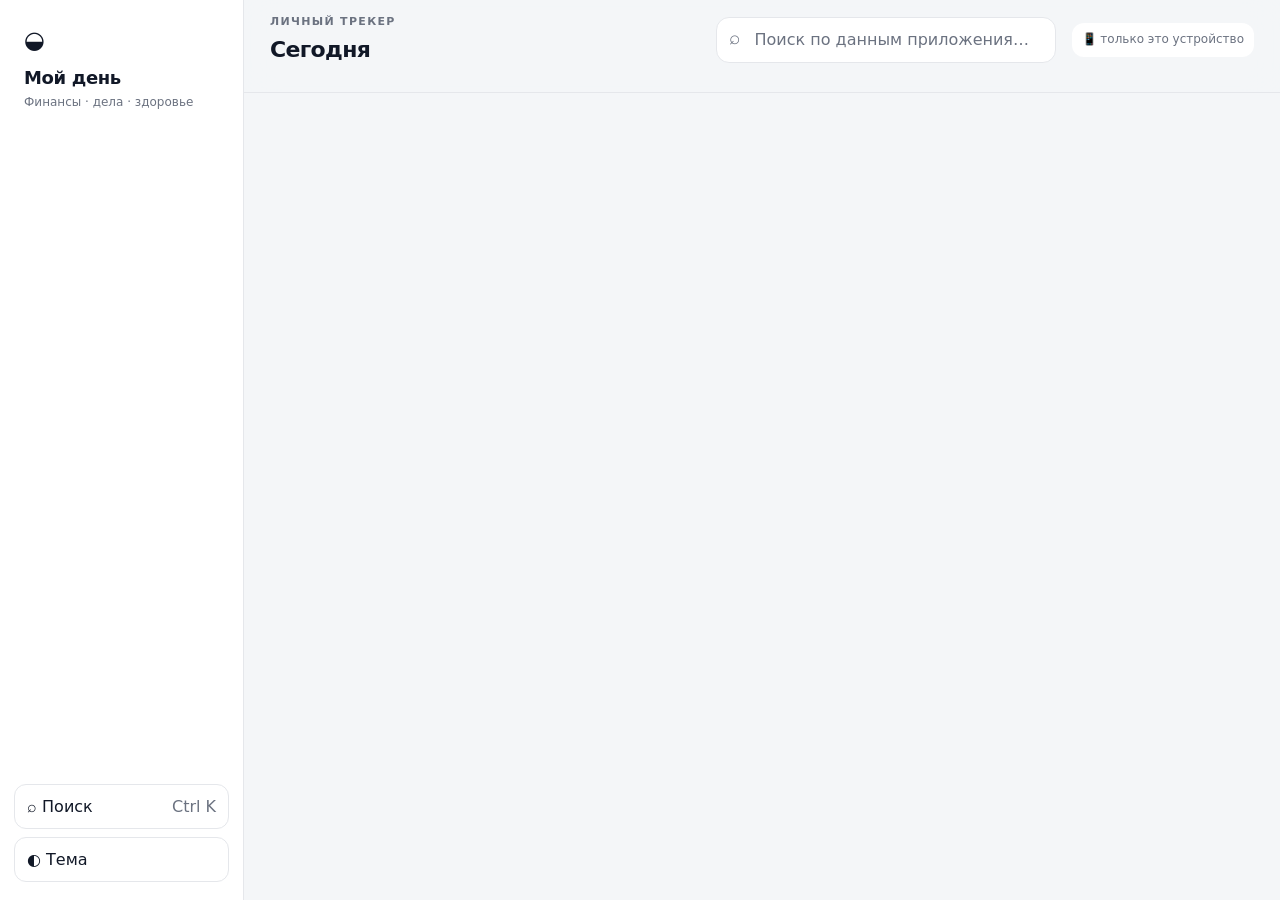
<file: app/full-01.html>
<!doctype html><html lang="ru"><head><meta charset="utf-8"><meta name="viewport" content="width=device-width, initial-scale=1, viewport-fit=cover"><title>Мой день — личный трекер</title><style>
:root{--bg:#f4f6f8;--panel:#ffffff;--panel2:#f8fafc;--text:#111827;--muted:#6b7280;--accent:#5b5bd6;--good:#16a34a;--mid:#d97706;--bad:#dc2626;--border:#e5e7eb;--shadow:0 18px 50px rgba(15,23,42,.07)}
:root[data-theme="dark"]{--bg:#0d1117;--panel:#151a21;--panel2:#10151b;--text:#eef2f7;--muted:#9aa4b2;--accent:#8b86ff;--good:#34d399;--mid:#fbbf24;--bad:#fb7185;--border:#2a3441;--shadow:0 18px 50px rgba(0,0,0,.26)}
*{box-sizing:border-box}html{scroll-behavior:smooth}body{margin:0;background:var(--bg);color:var(--text);font-family:Inter,ui-sans-serif,system-ui,-apple-system,"Segoe UI",Roboto,sans-serif;line-height:1.45}button,input,select{font:inherit}button{cursor:pointer}
.app{min-height:100vh;display:grid;grid-template-columns:244px minmax(0,1fr)}
.sidebar{position:sticky;top:0;height:100vh;padding:18px 14px;border-right:1px solid var(--border);background:var(--panel);display:flex;flex-direction:column;gap:18px}.brand{padding:5px 10px 3px}.brand .mark{font-size:24px}.brand h1{font-size:18px;margin:7px 0 3px;letter-spacing:-.02em}.brand p{margin:0;color:var(--muted);font-size:12px}
#nav{display:flex;flex-direction:column;gap:4px;min-height:0}#nav button{width:100%;border:0;background:transparent;color:var(--muted);padding:11px 12px;border-radius:12px;text-align:left;font-weight:650;transition:.18s}#nav button:hover{background:var(--panel2);color:var(--text)}#nav button.on{background:rgba(91,91,214,.12);color:var(--accent)}
.side-actions{margin-top:auto;display:grid;gap:8px}.side-actions .small-action{border:1px solid var(--border);background:var(--panel);color:var(--text);padding:10px 12px;border-radius:12px;text-align:left}
.workspace{min-width:0}header{position:sticky;top:0;z-index:10;background:color-mix(in srgb,var(--bg) 92%,transparent);backdrop-filter:blur(16px);border-bottom:1px solid var(--border)}.topbar{min-height:74px;max-width:1180px;margin:auto;padding:14px 26px;display:flex;align-items:center;gap:16px}.page-title{min-width:180px}.page-title .eyebrow,.eyebrow{font-size:11px;letter-spacing:.12em;text-transform:uppercase;color:var(--muted);font-weight:800}.page-title h2{font-size:22px;margin:4px 0 0;letter-spacing:-.03em}.top-spacer{flex:1}.search-launch{width:min(340px,36vw);position:relative}.search-launch button{width:100%;padding:10px 12px 10px 38px;border:1px solid var(--border);background:var(--panel);color:var(--muted);border-radius:13px;text-align:left}.search-launch:before{content:'⌕';position:absolute;left:13px;top:7px;font-size:19px;color:var(--muted);z-index:1}.sync-pill{font-size:12px;color:var(--muted);padding:8px 10px;border-radius:12px;background:var(--panel)}
#subnav{display:flex;gap:6px;max-width:1180px;margin:0 auto;padding:0 26px 12px;overflow-x:auto}#subnav button{border:1px solid var(--border);background:var(--panel);color:var(--muted);padding:7px 12px;border-radius:999px;white-space:nowrap}#subnav button.on{background:var(--accent);border-color:var(--accent);color:#fff}
main{max-width:1180px;margin:0 auto;padding:26px 26px 70px}section{display:none}section.on{display:block}
.today-hero{display:flex;align-items:flex-end;justify-content:space-between;gap:18px;padding:26px;border-radius:24px;margin-bottom:16px;background:linear-gradient(135deg,rgba(91,91,214,.15),rgba(124,58,237,.08) 48%,var(--panel) 100%);border:1px solid var(--border);box-shadow:var(--shadow)}.today-hero h2{margin:5px 0 6px;font-size:28px;letter-spacing:-.04em}.today-hero p{margin:0;color:var(--muted)}.hero-actions{display:grid;grid-template-columns:repeat(2,minmax(130px,1fr));gap:8px;min-width:280px}.quick{padding:10px 12px;border-radius:12px;border:1px solid var(--border);background:var(--panel);color:var(--text);font-weight:650}.quick:hover{border-color:var(--accent);color:var(--accent)}
.card{background:var(--panel);border:1px solid var(--border);border-radius:18px;padding:18px;margin-bottom:14px;box-shadow:0 5px 18px rgba(15,23,42,.025)}.grid{display:grid;grid-template-columns:repeat(2,minmax(0,1fr));gap:14px;align-items:start}.grid .card{margin:0}.tiles{display:grid;grid-template-columns:repeat(auto-fit,minmax(140px,1fr));gap:10px;margin-bottom:12px}.tile{background:var(--panel2);border:1px solid var(--border);border-radius:14px;padding:14px}.tile b{display:block;font-size:22px;margin-top:2px;letter-spacing:-.02em}h2{font-size:16px;margin:0 0 10px;letter-spacing:-.02em}
.fg{display:grid;grid-template-columns:repeat(auto-fit,minmax(150px,1fr));gap:10px}.fg .f2{grid-column:span 2}label{display:block;font-size:12px;color:var(--muted)}input,select{width:100%;margin-top:5px;padding:11px 12px;border-radius:12px;border:1px solid var(--border);background:var(--panel2);color:var(--text);outline:none}input:focus,select:focus{border-color:var(--accent);box-shadow:0 0 0 3px rgba(91,91,214,.12)}.btn{padding:11px 16px;border:0;border-radius:12px;background:var(--accent);color:#fff;font-weight:700}.btn.sec{background:transparent;color:var(--accent);border:1px solid var(--accent)}.btn.dng{background:transparent;color:var(--bad);border:1px solid var(--bad)}.row{display:flex;gap:8px;flex-wrap:wrap;align-items:center}.muted,.meta{color:var(--muted);font-size:13px}.bad{color:var(--bad)}.mid{color:var(--mid)}.good{color:var(--good)}
.prog{height:12px;background:var(--border);border-radius:8px;overflow:hidden;margin:10px 0 6px}.prog i{display:block;height:100%;background:var(--good)}.prog i.warn{background:var(--mid)}.prog i.over{background:var(--bad)}.tabs{display:flex;gap:6px;margin-bottom:10px}.tabs button{flex:1;padding:8px;border-radius:10px;border:1px solid var(--border);background:transparent;color:var(--text)}.tabs button.on{background:var(--accent);color:#fff;border-color:var(--accent)}
.chart{display:flex;align-items:flex-end;gap:6px;height:160px}.col{flex:1;display:flex;flex-direction:column;align-items:center;justify-content:flex-end;height:100%;min-width:0}.col .b{width:100%;background:var(--accent);border-radius:6px 6px 0 0;min-height:2px}.col .b.over{background:var(--bad)}.col .n,.col .x{font-size:11px;color:var(--muted);white-space:nowrap}.col .n{margin-bottom:3px}.col .x{margin-top:4px}.bar{display:flex;align-items:center;gap:8px;font-size:14px;margin:7px 0}.bar .l{width:120px;flex:none}.bar .t{flex:1;background:var(--border);border-radius:6px;height:10px;overflow:hidden}.bar .t i{display:block;height:100%;background:var(--accent)}.bar .v{width:90px;text-align:right;flex:none;color:var(--muted)}
.it{display:flex;justify-content:space-between;gap:12px;padding:12px 0;border-bottom:1px solid var(--border)}.it:last-child{border:0}.it .nm{font-weight:650;word-break:break-word}.it .r{text-align:right;flex:none}.it .amt{font-weight:750}.ed{background:none;border:0;color:var(--accent);font-size:13px;padding:4px 0}.badge{display:inline-block;font-size:12px;font-weight:650;padding:1px 8px;border-radius:99px;border:1px solid currentColor;margin-left:6px}.an p{margin:5px 0;font-size:14px}.flt{display:grid;grid-template-columns:2fr 1fr 1fr;gap:8px;margin-bottom:8px}
.settings-card{border-color:rgba(91,91,214,.25);background:linear-gradient(180deg,var(--panel),var(--panel2))}.settings-head{display:flex;justify-content:space-between;gap:16px;align-items:flex-start}.settings-icon{width:36px;height:36px;display:grid;place-items:center;border-radius:12px;background:rgba(91,91,214,.11)}.empty{text-align:center;color:var(--muted);padding:24px 0}.rem{border-color:var(--bad)}
#modal{position:fixed;inset:0;background:rgba(2,6,23,.58);display:none;align-items:center;justify-content:center;padding:16px;z-index:40}#modal.on{display:flex}#modal .card{width:100%;max-width:520px;max-height:90%;overflow:auto;margin:0}#toast{position:fixed;left:50%;bottom:22px;transform:translateX(-50%);background:var(--text);color:var(--bg);padding:10px 16px;border-radius:12px;font-size:14px;display:none;z-index:50;max-width:90%}
.search-overlay{position:fixed;inset:0;background:rgba(2,6,23,.56);display:none;align-items:flex-start;justify-content:center;padding:10vh 16px 20px;z-index:60}.search-overlay.on{display:flex}.search-dialog{width:min(720px,100%);background:var(--panel);border:1px solid var(--border);border-radius:20px;box-shadow:0 24px 80px rgba(0,0,0,.24);padding:16px}.search-top{display:flex;justify-content:space-between;align-items:center;margin-bottom:10px}.icon-btn{border:0;background:transparent;color:var(--muted);font-size:18px}.search-input{font-size:16px;margin:0}.search-results{max-height:58vh;overflow:auto;margin-top:10px}.result{padding:12px;border:1px solid var(--border);border-radius:14px;margin-bottom:8px;background:var(--panel2)}.result strong{display:block}.result span{color:var(--muted);font-size:12px}
@media(max-width:920px){.app{grid-template-columns:1fr}.sidebar{position:fixed;left:-260px;z-index:30;width:244px;transition:.22s;box-shadow:20px 0 50px rgba(0,0,0,.18)}body.nav-open .sidebar{left:0}.mobile-menu{display:block}.grid{grid-template-columns:1fr}.topbar{padding:12px 16px}#subnav{padding:0 16px 10px}main{padding:18px 16px 88px}.search-launch{width:auto;flex:1}}.mobile-menu{display:none;border:1px solid var(--border);background:var(--panel);color:var(--text);border-radius:12px;padding:9px 11px}
@media(max-width:620px){.today-hero{display:block;padding:20px}.today-hero h2{font-size:24px}.hero-actions{margin-top:16px;min-width:0}.top-spacer,.sync-pill{display:none}.flt{grid-template-columns:1fr}.fg .f2{grid-column:1/-1}}
/* mobile navigation fix */
@media(max-width:920px){.mobile-menu{display:grid!important;place-items:center;flex:0 0 auto;width:42px;height:42px;padding:0}.topbar{gap:8px;padding:10px 12px;min-height:62px}.page-title{min-width:0;flex:1}.page-title h2{font-size:18px;white-space:nowrap;overflow:hidden;text-overflow:ellipsis}.search-launch{flex:0 0 auto;width:42px}.search-launch button{width:42px;height:42px;padding:0;font-size:0;text-align:center}.search-launch button:after{content:'⌕';font-size:21px;color:var(--muted)}.search-launch:before{display:none}#subnav{max-width:none;width:100%;overflow-x:auto;overflow-y:hidden;-webkit-overflow-scrolling:touch;scrollbar-width:none}#subnav::-webkit-scrollbar{display:none}}

@media(max-width:920px){
  body{padding-bottom:76px}
  .workspace{min-width:0}
  .sidebar{width:min(82vw,300px);left:calc(-1 * min(82vw,300px));padding-bottom:env(safe-area-inset-bottom)}
  body.nav-open:after{content:"";position:fixed;inset:0;background:rgba(0,0,0,.28);z-index:25}
  .topbar{position:sticky;top:0;z-index:20;background:var(--bg);padding:10px 12px;min-height:60px}
  #subnav{position:sticky;top:60px;z-index:19;background:var(--bg);padding:7px 12px 9px;border-bottom:1px solid var(--border)}
  #subnav button{min-height:40px;padding:9px 14px;border-radius:12px;white-space:nowrap}
  main{padding:14px 12px 92px}
  .card{padding:16px;border-radius:18px;margin-bottom:12px}
  .card h2{font-size:17px;line-height:1.25}
  input,select,textarea{min-height:46px;font-size:16px;border-radius:12px}
  button,.btn{min-height:44px;border-radius:12px}
  .row{gap:8px;flex-wrap:wrap}
  .row>.btn{flex:1 1 140px}
  .tiles{grid-template-columns:repeat(2,minmax(0,1fr));gap:9px}
  .tile{min-height:74px;padding:12px}
  .tile b{font-size:18px}
  .flt{gap:8px}
  .it{padding:12px 2px}
  .modal .box{width:calc(100vw - 24px);max-height:88vh}
  .search-overlay .box{width:calc(100vw - 24px)}
  .mobile-bottom-nav{
    position:fixed;left:0;right:0;bottom:0;z-index:40;
    display:grid;grid-template-columns:repeat(5,1fr);
    padding:7px 6px calc(7px + env(safe-area-inset-bottom));
    background:color-mix(in srgb,var(--panel) 94%,transparent);
    border-top:1px solid var(--border);
    box-shadow:0 -8px 30px rgba(0,0,0,.08);
    backdrop-filter:blur(18px);-webkit-backdrop-filter:blur(18px)
  }
  .mobile-bottom-nav button{
    border:0;background:transparent;color:var(--muted);min-height:56px;
    display:flex;flex-direction:column;align-items:center;justify-content:center;
    gap:3px;border-radius:14px;font-size:11px;font-weight:600
  }
  .mobile-bottom-nav button .mi{font-size:20px;line-height:20px}
  .mobile-bottom-nav button.on{color:var(--text);background:var(--panel2)}
  .mobile-bottom-nav button.more-open{background:var(--panel2);color:var(--text)}
}
@media(min-width:921px){.mobile-bottom-nav{display:none!important}}
</style></head><body>
<div class="app"><aside class="sidebar"><div class="brand"><div class="mark">◒</div><h1>Мой день</h1><p>Финансы · дела · здоровье</p></div><nav id="nav"></nav><div class="side-actions"><button class="small-action" id="sideSearch">⌕ Поиск <span style="float:right;color:var(--muted)">Ctrl K</span></button><button class="small-action" id="sideTheme">◐ Тема</button></div></aside><div class="workspace"><header><div class="topbar"><button class="mobile-menu" id="mobileMenu">☰</button><div class="page-title"><div class="eyebrow">ЛИЧНЫЙ ТРЕКЕР</div><h2 id="pageTitle">Сегодня</h2></div><div class="top-spacer"></div><div class="search-launch"><button id="searchLaunch">Поиск по данным приложения…</button></div><span id="sync" class="sync-pill">📱 только это устройство</span></div><div id="subnav"></div></header><main>
<div id="remind"></div>
<section id="t-ov">
  <div class="tiles" id="tiles"></div><div class="card" id="smartOverview" style="margin-top:12px">
  <h2>🧠 Умный обзор</h2>
  <div id="smartInsights"></div>
</div>
<div class="card" style="margin-top:12px">
  <h2>💰 Бюджеты по категориям</h2>
  <div class="fg">
    <label>Категория<select id="budgetCat"></select></label>
    <label>Лимит на месяц<input id="budgetAmount" type="number" inputmode="decimal" min="0" step="any" placeholder="Например: 300"></label>
  </div>
  <button class="btn" id="budgetAdd" style="margin-top:10px">Сохранить лимит</button>
  <div id="budgetList" style="margin-top:12px"></div>
</div>
<div class="card" style="margin-top:12px">
  <h2>🔁 Повторяющиеся записи</h2>
  <p class="meta">Быстро добавляйте регулярные покупки или дела без повторного заполнения формы.</p>
  <div class="fg">
    <label>Тип<select id="repeatType"><option value="buy">Покупка</option><option value="task">Дело</option></select></label>
    <label class="f2">Название<input id="repeatName" maxlength="80"></label>
    <label>Сумма (для покупки)<input id="repeatAmount" type="number" inputmode="decimal" min="0" step="any"></label>
    <label>Период<select id="repeatEvery"><option value="7">каждую неделю</option><option value="14">раз в 2 недели</option><option value="30">каждый месяц</option></select></label>
  </div>
  <button class="btn" id="repeatAdd" style="margin-top:10px">Добавить правило</button>
  <div id="repeatList" style="margin-top:12px"></div>
</div>
  <div class="grid">
    <div class="card"><h2>Недельный лимит (пн–вс)</h2>
      <div class="row"><input id="limit" type="number" inputmode="decimal" min="0" placeholder="Например: 500" style="flex:1;margin:0"><span class="muted" id="limCur"></span></div>
      <div id="limBar"></div></div>
    <div class="card"><h2>График трат</h2><div class="tabs" id="ctabs"></div><div id="chart"></div></div>
    <div class="card"><h2>По категориям</h2><div id="cats"></div></div>
  </div>
</section>

<section id="t-buys">
  <div class="card"><h2>Добавить покупку</h2><div class="fg" id="addFields"></div>
    <div class="row" style="margin-top:12px"><button class="btn" id="addBtn">Добавить</button></div></div>
  <div class="card"><div class="flt"><input id="fq" placeholder="Поиск по названию" style="margin:0"><select id="fcat" style="margin:0"></select><select id="fmon" style="margin:0"></select></div>
    <div class="meta" id="fsum"></div><div id="list"></div></div>
</section>

<section id="t-tasks">
  <div class="card"><h2 id="tTitle">Добавить дело</h2><div class="fg">
    <label class="f2">Что нужно сделать<input id="t_title" maxlength="100"></label>
    <label>Срок и время<input id="t_due" type="datetime-local"></label>
    <label>Важность<select id="t_prio"><option>обычная</option><option>важная</option><option>срочная</option></select></label>
</div>
    <div class="row" style="margin-top:12px"><button class="btn" id="tAdd">Добавить</button><button class="btn sec" id="tCancel" style="display:none">Отмена</button></div></div>
  <div class="card"><h2>😴 Мне лень</h2><p class="muted" style="margin-top:0">Нажмите, когда ничего не хочется. Получите честный разбор, чем это обернётся, и первый шаг на 5 минут.</p>
    <button class="btn" id="lazy">Мне лень, что будет?</button><div id="lazyOut" class="an" style="margin-top:10px"></div></div>
  <div class="card"><h2>Список дел</h2><div class="meta" id="tSum"></div><div id="tList"></div>
    <p class="meta">Напоминания появляются вверху экрана, пока приложение открыто.</p></div>
</section>

<section id="t-gym">
  <div class="card"><h2>Записать упражнение</h2><div class="fg">
    <label class="f2">Упражнение<input id="g_ex" list="exl" maxlength="60" placeholder="Например: Жим лёжа"></label><datalist id="exl"></datalist>
    <label>Подходов<input id="g_sets" type="number" inputmode="numeric" min="1"></label>
    <label>Повторов в подходе<input id="g_reps" type="number" inputmode="numeric" min="1"></label>
    <label>Вес, кг (0 = свой вес)<input id="g_w" type="number" inputmode="decimal" min="0" step="any"></label>
    <label>Дата<input id="g_date" type="date"></label></div>
    <p class="meta">Если подходы с разным весом, запишите их отдельными строками.</p>
    <button class="btn" id="gAdd">Добавить</button></div>
  <div class="card"><h2>Статистика</h2><div class="tiles" id="gTiles"></div><div id="gChart"></div><div id="gGroups" style="margin-top:12px"></div></div>
  <div class="card"><button class="btn" id="gAI">🏋️ Анализ тренировок с ИИ</button><div id="gAIout" class="an" style="margin-top:10px"></div></div>
  <div class="card"><h2>Журнал</h2><div id="gList"></div></div>
</section>

<section id="t-body">
  <div class="card"><h2>Мои данные</h2><div class="fg">
    <label>Рост, см<input id="p_h" type="number" inputmode="decimal"></label>
    <label>Возраст<input id="p_age" type="number" inputmode="numeric"></label>
    <label>Пол<select id="p_sex"><option>м</option><option>ж</option></select></label>
    <label>Активность<select id="p_act"><option value="1.2">сидячая</option><option value="1.375">1–3 тренировки/нед</option><option value="1.55">3–5 тренировок/нед</option><option value="1.725">6–7 тренировок/нед</option></select></label>
    <label>Цель<select id="p_goal"><option>набор массы</option><option>поддержание</option><option>похудение</option></select></label>
    <label>Тренировок в неделю<input id="p_days" type="number" inputmode="numeric"></label></div></div>
  <div class="card"><h2>Записать вес</h2><div class="fg">
    <label>Вес, кг<input id="b_w" type="number" inputmode="decimal" step="any"></label>
    <label>Талия, см (необязательно)<input id="b_waist" type="number" inputmode="decimal" step="any"></label>
    <label>Дата<input id="b_date" type="date"></label></div>
    <div class="row" style="margin-top:12px"><button class="btn" id="bAdd">Записать</button></div></div>
  <div class="card"><h2>Показатели</h2><div class="tiles" id="bTiles"></div><div id="bAdvice"></div><div id="bChart"></div>
    <p class="meta">ИМТ не учитывает мышечную массу. Это ориентир, не диагноз.</p><div id="bList"></div></div>
  <div class="card"><button class="btn" id="bAI">📊 Анализ формы с ИИ</button><div id="bAIout" class="an" style="margin-top:10px"></div></div>
</section>

<section id="t-sleep">
  <div class="card"><h2>Записать сон</h2>
    <div class="fg">
      <label>Дата ночи<input id="sl_date" type="date"></label>
      <label>Лёг спать<input id="sl_bed" type="time"></label>
      <label>Проснулся<input id="sl_wake" type="time"></label>
      <label>Качество<select id="sl_quality"><option value="5">5 — отлично</option><option value="4">4 — хорошо</option><option value="3" selected>3 — нормально</option><option value="2">2 — плохо</option><option value="1">1 — очень плохо</option></select></label>
      <label class="f2">Комментарий (необязательно)<input id="sl_note" maxlength="120" placeholder="Например: просыпался ночью"></label>
    </div>
    <p class="meta">Длительность рассчитывается автоматически. Если время пробуждения раньше времени отбоя, считается сон через полночь.</p>
    <div class="row"><button class="btn" id="slSave">Записать сон</button></div>
  </div>

  <div class="card"><h2>Статистика</h2>
    <div class="tiles" id="slTiles"></div>
    <div class="meta" style="margin:6px 0 10px">Последние 14 ночей</div>
    <div id="slChart"></div>
  </div>

  <div class="card"><h2>💡 Рекомендации</h2>
    <div id="slAdvice" class="an"></div>
  </div>

  <div class="card"><h2>История</h2><div id="slList"></div></div>
</section>

<section id="t-food">
  <div class="card"><h2>Ваша норма</h2><div id="fTargets"></div></div>
  <div class="card"><h2>Дневник питания</h2><div class="fg">
    <label class="f2">Что вы съели<input id="m_text" maxlength="200" placeholder="Например: 3 яйца, 100 г гречки, банан"></label>
    <label>Приём пищи<select id="m_meal"></select></label>
    <label>Дата<input id="m_date" type="date"></label>
    <label>Калории вручную (необязательно)<input id="m_kcal" type="number" inputmode="numeric" min="0"></label>
    <label>Как считать<select id="m_mode"><option value="smart">База, ИИ для незнакомого</option><option value="db">Только база (без ИИ)</option><option value="ai">Только ИИ</option></select></label></div>
    <p class="meta">ИИ оценит калории, БЖУ и пользу. Указывайте граммы: так точнее. Оценка приблизительная.</p>
    <button class="btn" id="mAdd">Добавить и посчитать</button></div>
  <div class="card"><h2>Сегодня</h2><div class="tiles" id="mTiles"></div><div id="mBars"></div><div id="mScore"></div>
    <button class="btn sec" id="mDay" style="margin-top:12px">🍽 Что съесть до конца дня</button><div id="mDayOut" class="an" style="margin-top:10px"></div></div>
  <div class="card"><h2>Калории по дням</h2><div id="mChart"></div><div class="meta" id="mChartNote"></div></div>
  <div class="card"><h2>Записи</h2><div id="mList"></div></div>
  <div class="card"><h2>🔎 Поиск в базе продуктов</h2><input id="fdq" placeholder="Например: гречка"><div id="fdr" style="margin-top:8px"></div></div>
  <div class="card"><h2>Гайд по набору массы</h2><div id="fGuide" class="an"></div></div>
  <div class="card"><h2>Что я покупаю (еда за 30 дней)</h2><div id="fBuys"></div></div>
  <div class="card"><button class="btn" id="fAI">🍳 Что приготовить и что купить</button><div id="fAIout" class="an" style="margin-top:10px"></div></div>
</section>

<section id="t-ai">
  <div class="card"><h2>Разбор покупок с ИИ</h2>
    <p class="muted" style="margin-top:0">Для каждой покупки: польза, минусы и на что можно было потратить лучше. Анализируются до 60 последних покупок.</p>
    <button class="btn" id="run">🔍 Проанализировать</button><div class="meta" id="aiNote" style="margin-top:8px"></div></div>
  <div id="aiOut"></div><div id="aiList"></div>
</section>

<section id="t-data">
  <div class="card"><h2>Синхронизация</h2><div class="muted" id="syncTxt"></div></div>
  <div class="card"><h2>Резервная копия (CSV)</h2>
    <p class="muted" style="margin-top:0">Файл открывается в Excel и Google Таблицах. Из него же можно восстановить покупки.</p>
    <div class="row"><button class="btn" id="exp">⬇️ Скачать CSV</button>
    <button class="btn sec" id="impBtn">⬆️ Загрузить из CSV</button><input type="file" id="imp" accept=".csv,text/csv,text/plain" style="display:none"></div></div>
  <div class="card"><h2>База продуктов (работает без ИИ)</h2>
    <p class="muted" style="margin-top:0">Встроена база популярных продуктов на 100 г. Можно загрузить свою: CSV со столбцами <b>название;ккал;белок;жиры;углеводы</b> (необязательно: оценка;штука_г;синонимы через /). Свои записи важнее встроенных. Проще всего скачать встроенную базу, дополнить её в Excel и загрузить обратно.</p>
    <div class="row"><button class="btn sec" id="dbTpl">⬇️ Скачать встроенную базу</button><button class="btn" id="dbImpBtn">⬆️ Загрузить свою базу</button><input type="file" id="dbImp" accept=".csv,text/csv,text/plain" style="display:none"></div>
    <div class="meta" id="dbInfo" style="margin:8px 0"></div><button class="btn dng" id="dbClr">Удалить мою базу</button></div>
  <div class="card"><h2>Полная копия (JSON)</h2><p class="muted" style="margin-top:0">Все покупки, дела, тренировки, вес, питание и ваша база. Подходит для резервной копии и переноса в автономную версию.</p>
    <div class="row"><button class="btn" id="jExp">⬇️ Скачать копию</button><button class="btn sec" id="jImpBtn">⬆️ Загрузить копию</button><input type="file" id="jImp" accept=".json,application/json,text/plain" style="display:none"></div></div>
  <div class="card"><h2>Экономия ИИ и офлайн</h2>
    <label class="row" style="font-size:14px;color:var(--text)"><input type="checkbox" id="eco" style="width:auto;margin:0"> Не вызывать ИИ автоматически (оценка последствий дел)</label>
    <p class="muted" style="margin-bottom:0">Без ИИ работают: покупки, графики, лимит, дела и напоминания, зал, вес, расчёт нормы, дневник питания по базе. ИИ нужен только для разборов и незнакомых продуктов. Эта страница открывается из интернета; полностью без сети работает отдельный файл-версия (скачайте её у Claude).</p></div>
  <div class="card"><h2>Валюта</h2><select id="cur" style="max-width:200px"><option>RON</option><option>€</option><option>$</option><option>₽</option><option>₴</option><option>£</option></select></div>
  <div class="card settings-card"><div class="settings-head"><div><h2>Внешний вид</h2><p class="muted">Тема и интерфейс спрятаны в данных, чтобы не перегружать навигацию.</p></div><span class="settings-icon">⚙️</span></div><div class="fg"><label>Тема интерфейса<select id="themeSelect"><option value="auto">Системная</option><option value="light">Светлая</option><option value="dark">Тёмная</option></select></label></div></div>
<div class="card"><h2>Опасная зона</h2><button class="btn dng" id="clr">Удалить все данные</button></div>
</section>
</main></div></div>
<div id="modal"><div class="card"><h2>Редактировать покупку</h2><div class="fg" id="editFields"></div><div class="row" style="margin-top:14px"><button class="btn" id="eSave">Сохранить</button><button class="btn sec" id="eCancel">Отмена</button><button class="btn dng" id="eDel" style="margin-left:auto">Удалить</button></div></div></div><div id="toast"></div>
<nav class="mobile-bottom-nav" id="mobileBottomNav" aria-label="Основная навигация">
  <button type="button" data-mobile-group="0"><span class="mi">⌂</span><span>Главная</span></button>
  <button type="button" data-mobile-group="1"><span class="mi">◷</span><span>Деньги</span></button>
  <button type="button" data-mobile-group="2"><span class="mi">✓</span><span>Дела</span></button>
  <button type="button" data-mobile-group="3"><span class="mi">♡</span><span>Здоровье</span></button>
  <button type="button" data-mobile-more="1"><span class="mi">•••</span><span>Ещё</span></button>
</nav>
<div id="searchOverlay" class="search-overlay" aria-hidden="true">
  <div class="search-dialog">
    <div class="search-top"><strong>Поиск по приложению</strong><button id="searchClose" class="icon-btn">✕</button></div>
</file>
